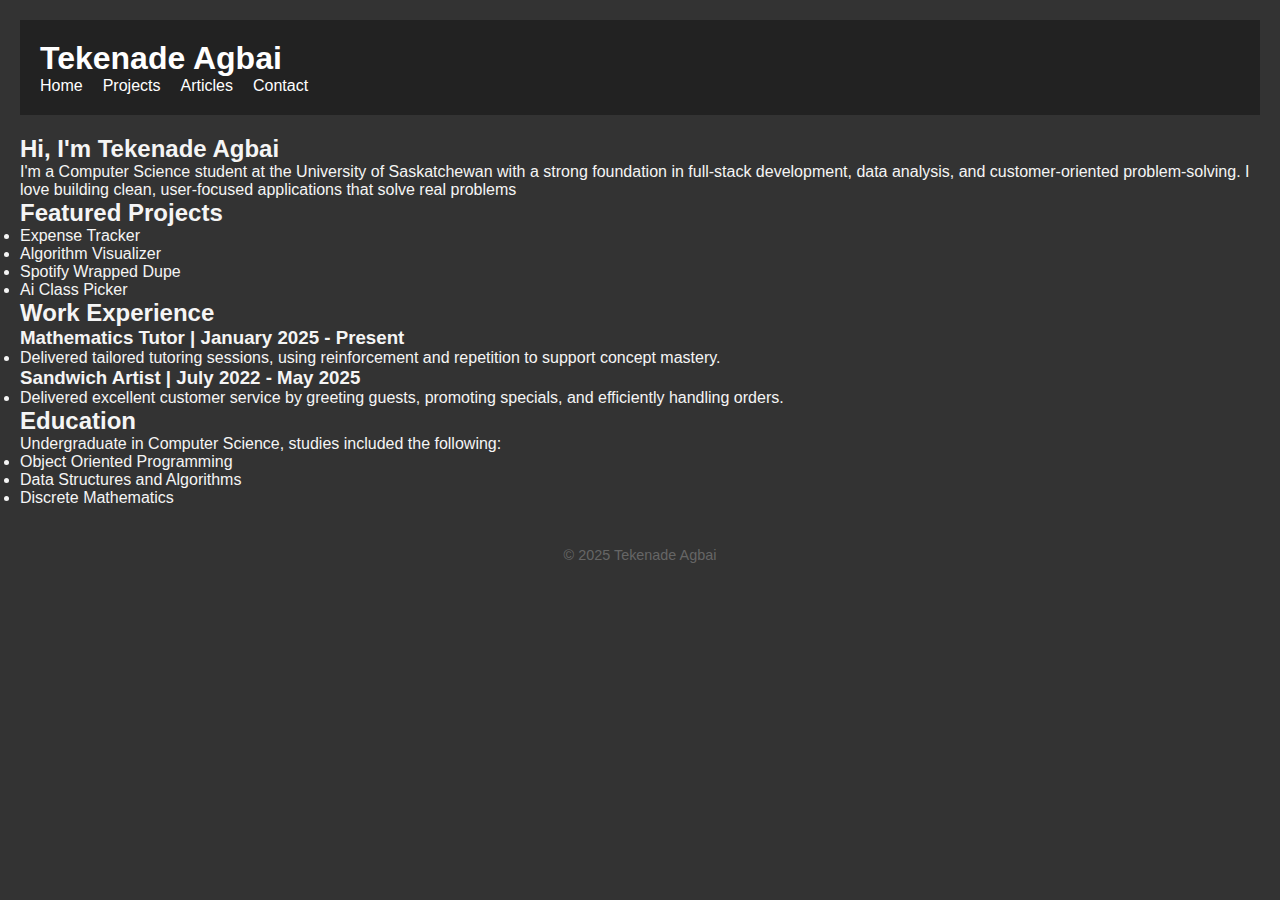
<file: 02-basic-html-website/index.html>
<!DOCTYPE html>
<html lang="en">
  <head>
    <meta charset="UTF-8">
    <meta name="viewport" content="width=device-width, initial-scale=1.0">
    <meta name="description" content="My portfolio website">
    <!-- SEO Meta Tags -->
    <meta name="description" content="A simple HTML-only website for roadmap.sh frontend" />
    <meta name="keywords" content="Frontend Project, HTML, Roadmap.sh" />
    <meta name="author" content="Tekenade Agbai" />
    <title>Tekenade Agbai | Portfolio</title>
    <link rel="stylesheet" href="styles/main.css">
  </head>


    <div></div>

<body>
  <header>
    <h1>Tekenade Agbai</h1>
    <nav>
      <ul>
        <li><a href="index.html">Home</a></li>
        <li><a href="projects.html">Projects</a></li>
        <li><a href="articles.html">Articles</a></li>
        <li><a href="contact.html">Contact</a></li>
      </ul>
    </nav>
  </header>

  <main>
    <section class="intro">
      <h2>Hi, I'm Tekenade Agbai</h2>
      <p>I'm a Computer Science student at the University of Saskatchewan with a strong foundation in full-stack development, data analysis, and customer-oriented problem-solving. I love building clean, user-focused applications that solve real problems</p>
    </section>

    <section class="highlights">
      <h2>Featured Projects</h2>
      <ul>
        <li>Expense Tracker</li>
        <li>Algorithm Visualizer</li>
        <li>Spotify Wrapped Dupe</li>
        <li>Ai Class Picker</li>
      </ul>
    </section>

    <section class = "experience">
      <h2>Work Experience</h2>
      <h3>Mathematics Tutor | January 2025 - Present</h3>
      <ul>
        <li>Delivered tailored tutoring sessions, using reinforcement and repetition to support concept mastery.</li>
      </ul>

      <h3>Sandwich Artist | July 2022 - May 2025</h3>
      <ul>
        <li>Delivered excellent customer service by greeting guests, promoting specials, and efficiently handling orders.</li>
      </ul>
    </section>


    <section class="education">
        <h2>Education</h2>
        <p>
          Undergraduate in Computer Science, studies included the following:
        </p>
        <ul>
          <li>Object Oriented Programming</li>
          <li>Data Structures and Algorithms</li>
          <li>Discrete Mathematics</li>
        </ul>
      </section>
  </main>

  <footer>
    <p>&copy; 2025 Tekenade Agbai</p>
  </footer>
</body>
</html>
</file>
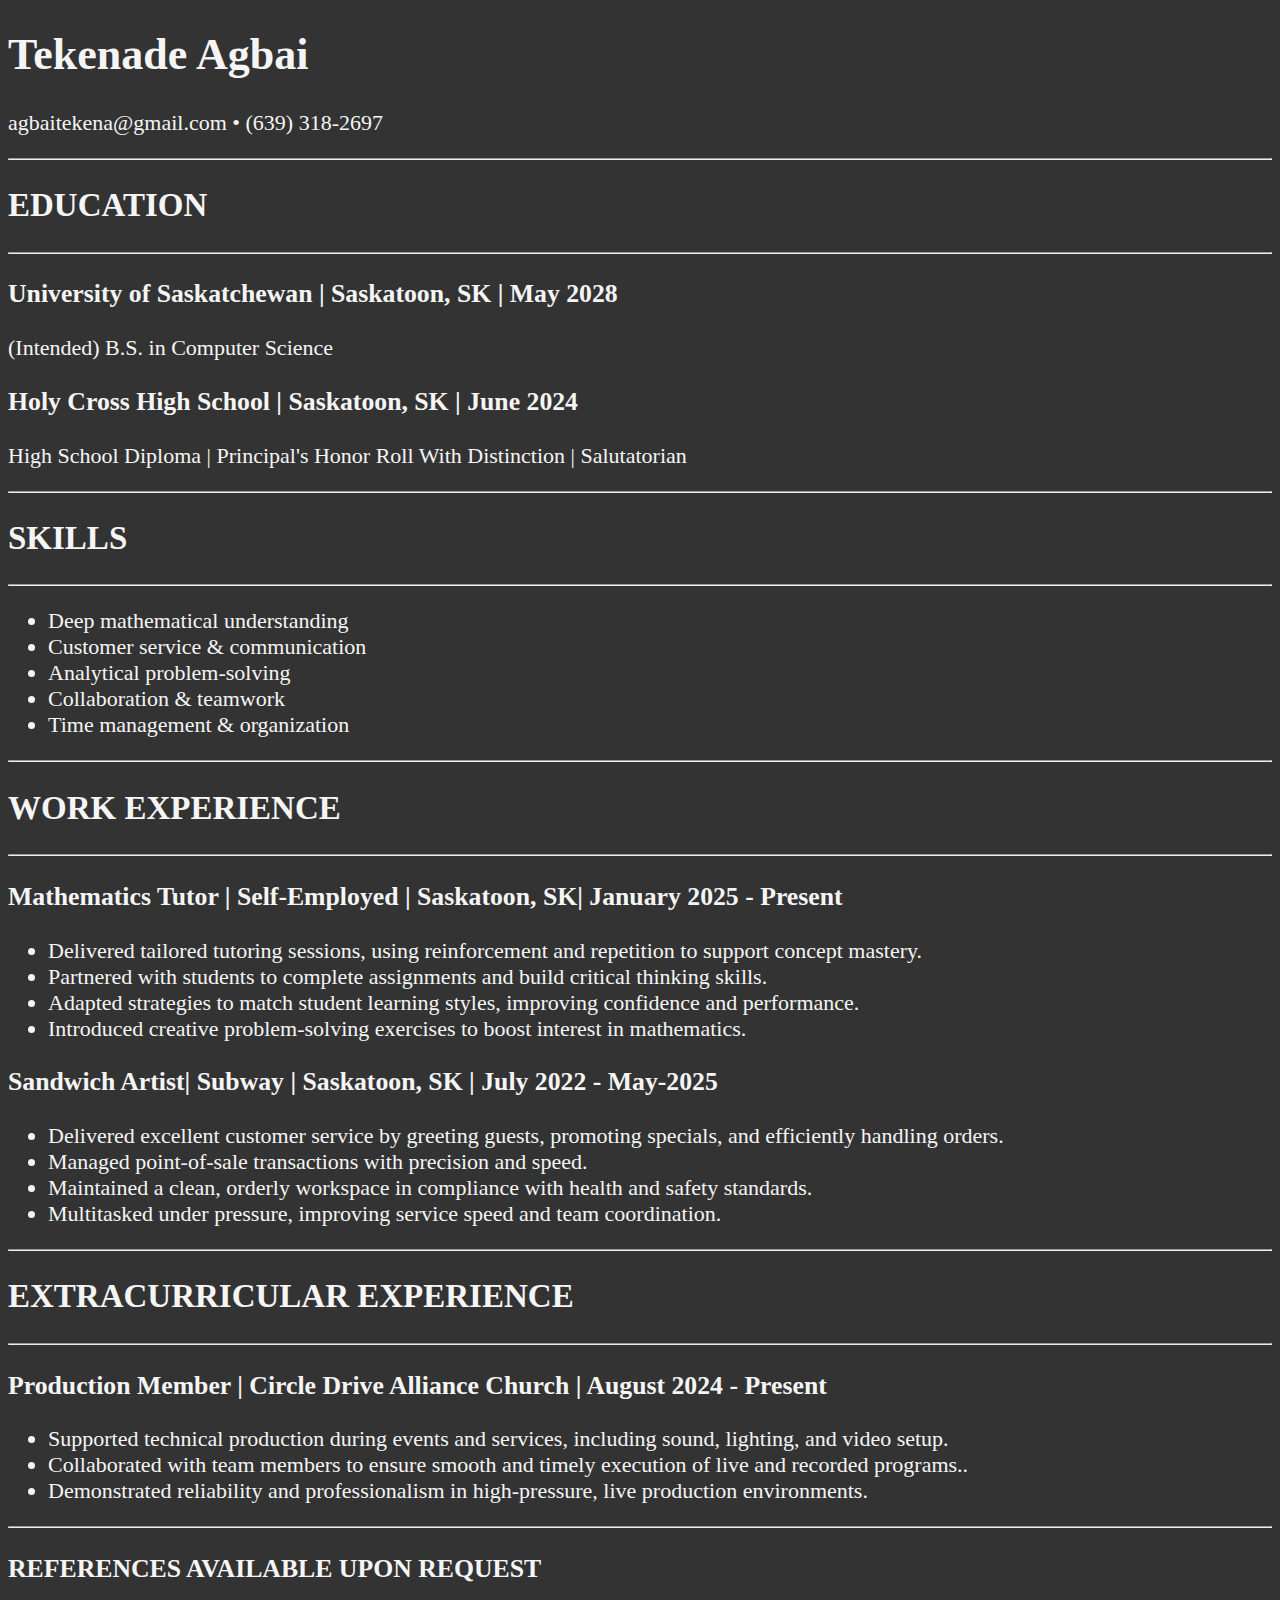
<file: resume.html>
<!DOCTYPE html>
<html lang = "en">

  <head>
    <meta charset="UTF-8">
    <meta name="author" content = "Tekenade Agbai">
    <meta name="description" content = "This is my current resume">
    <title>My Resume</title>
    <link rel="icon" href = "images/JP.webp" type="image/x-icon"><!--Add picture-->
    <link rel="stylesheet" href="main.css">
  </head>
  
  <body>

    <header>
    <h1>Tekenade Agbai</h1>
    <p>agbaitekena@gmail.com • (639) 318-2697</p>
    </header>

    <hr>

    <section id = "Education">

        <h2>EDUCATION</h2>

        <hr>

        <h3>University of Saskatchewan | Saskatoon, SK | May 2028</h3>

        <p>(Intended) B.S. in Computer Science </p>

        <h3>Holy Cross High School | Saskatoon, SK | June 2024</h3>

        <p>High School Diploma | Principal's Honor Roll With Distinction | Salutatorian  </p>
    </section>

    <hr>

    <section id = "Skills">
        
        <h2>SKILLS</h2>

        <hr>
        <ul>
            <li>Deep mathematical understanding</li>
            <li>Customer service & communication</li>
            <li>Analytical problem-solving</li>
            <li>Collaboration & teamwork</li>
            <li>Time management & organization</li>
        </ul>
    </section>

    <hr>

    <section id = "Work Experience">
        
        <h2>WORK EXPERIENCE</h2>

        <hr>

        <h3>Mathematics Tutor | Self-Employed | Saskatoon, SK| January 2025 - Present</h3>

        <ul>
            <li>Delivered tailored tutoring sessions, using reinforcement and repetition to support concept mastery.</li>
            <li>Partnered with students to complete assignments and build critical thinking skills.</li>
            <li>Adapted strategies to match student learning styles, improving confidence and performance.</li>
            <li>Introduced creative problem-solving exercises to boost interest in mathematics.</li>
        </ul>

        <h3>Sandwich Artist| Subway | Saskatoon, SK | July 2022 - May-2025 </h3>

        <ul>
            <li>Delivered excellent customer service by greeting guests, promoting specials, and efficiently handling orders.</li>
            <li>Managed point-of-sale transactions with precision and speed.</li>
            <li>Maintained a clean, orderly workspace in compliance with health and safety standards.</li>
            <li>Multitasked under pressure, improving service speed and team coordination.</li>
        </ul>
    </section>

    <hr>

    <section id = "Extracurricular Experience">

        <h2>EXTRACURRICULAR EXPERIENCE</h2>

        <hr>

        <h3>Production Member | Circle Drive Alliance Church | August 2024 - Present</h3>

        <ul>
            <li>Supported technical production during events and services, including sound, lighting, and video setup.</li>
            <li>Collaborated with team members to ensure smooth and timely execution of live and recorded programs..</li>
            <li>Demonstrated reliability and professionalism in high-pressure, live production environments.</li>
        </ul>

    </section>

    <hr>

    <h3>REFERENCES AVAILABLE UPON REQUEST</h3>
    
  </body>
</file>
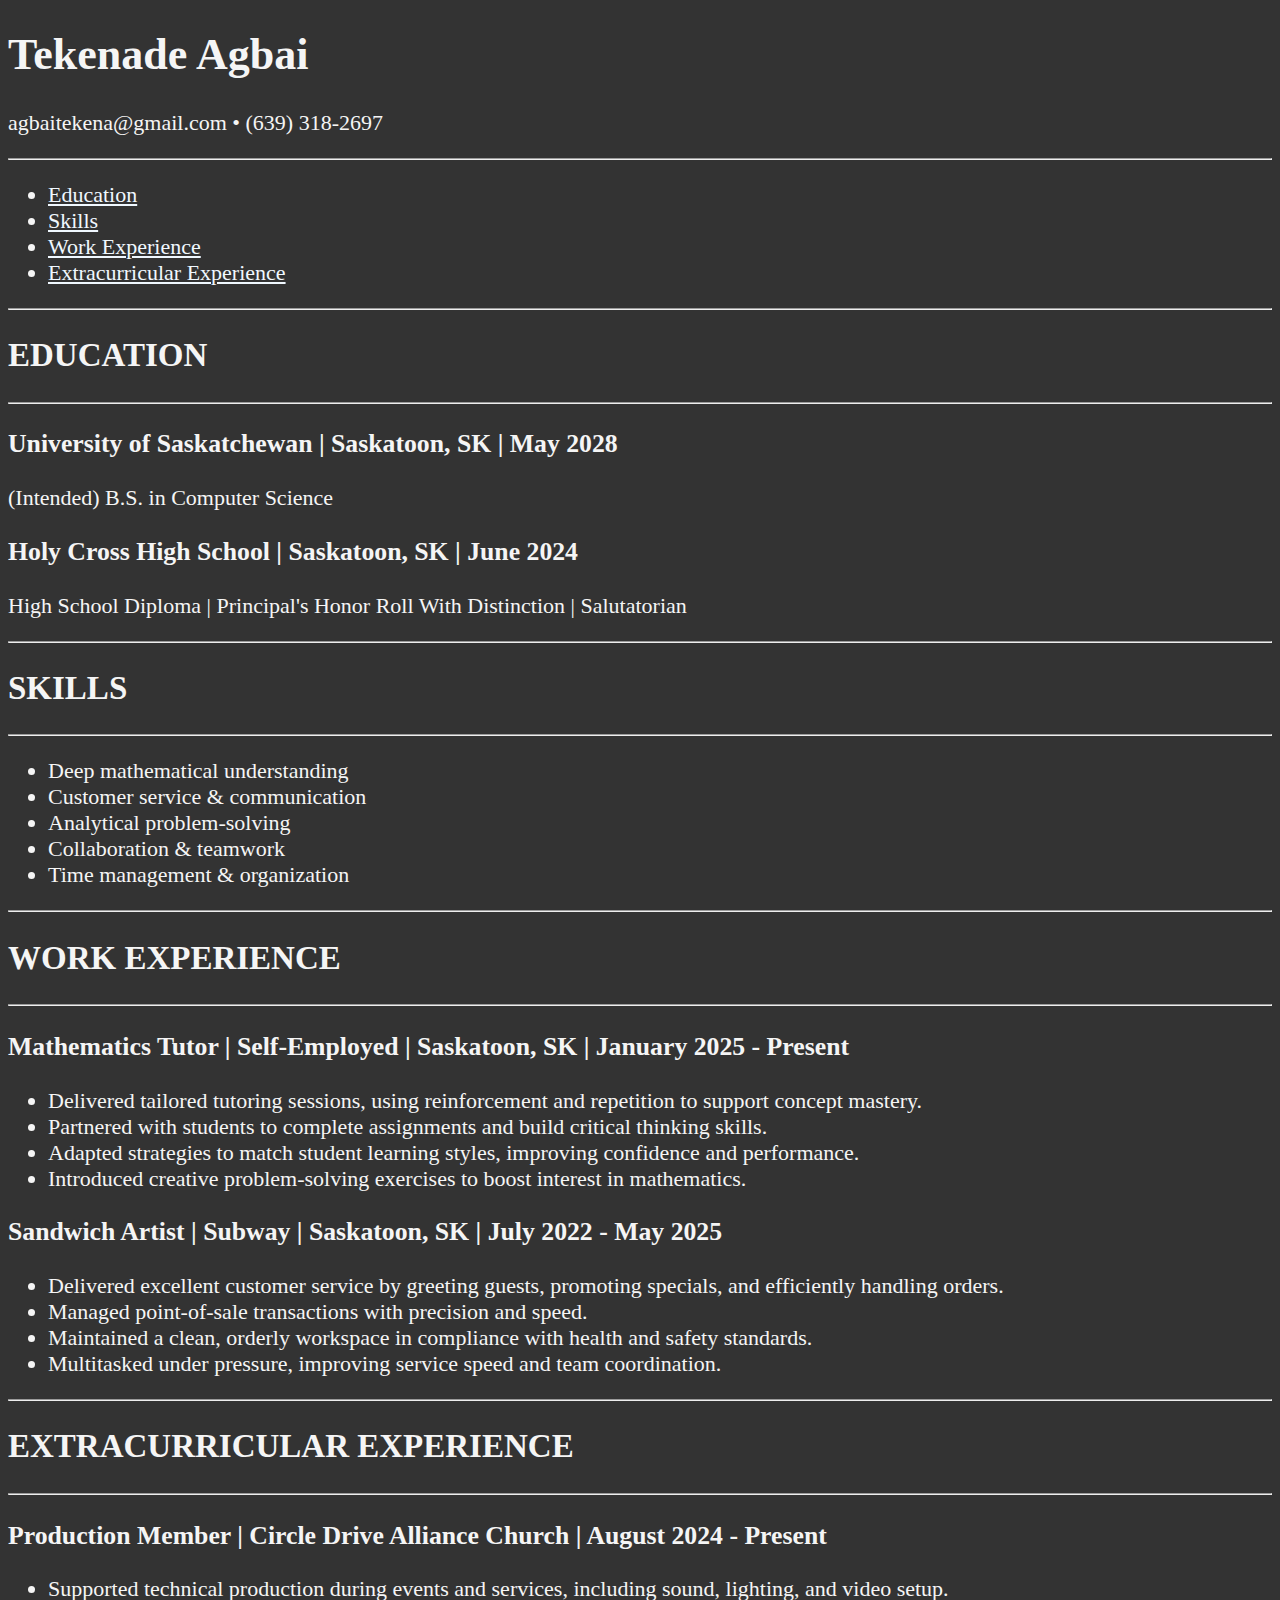
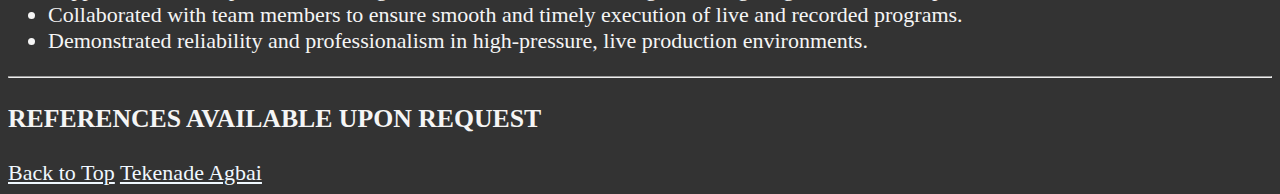
<file: 01-single-page-cv/resume.html>
<!DOCTYPE html>
<html lang="en">

<head>
  <!-- SEO META TAGS -->
  <meta charset="UTF-8">
  <meta name="viewport" content="width=device-width, initial-scale=1.0">
  <meta name="author" content="Tekenade Agbai">
  <meta name="description" content="This is my current resume">
  <link rel="icon" href="images/JP.jpg" type="image/x-icon">
  <link rel="stylesheet" href="main.css">
  <title>Tekenade Agbai | Resume</title>

  <!-- OG Tags -->
  <meta property="og:title" content="Tekenade Agbai | Portfolio">
  <meta property="og:description" content="A CS student with skills in Python, Git, and web development.">
  <meta property="og:image" content="https://yourwebsite.com/thumbnail.jpg">
  <meta property="og:url" content="https://yourwebsite.com">
  <meta property="og:type" content="website">
</head>

<body>
  <header>
    <h1>Tekenade Agbai</h1>
    <p>agbaitekena@gmail.com • (639) 318-2697</p>
  </header>

  <hr>

  <nav>
    <ul>
      <li><a href="#Education">Education</a></li>
      <li><a href="#Skills">Skills</a></li>
      <li><a href="#Work-Experience">Work Experience</a></li>
      <li><a href="#Extracurricular-Experience">Extracurricular Experience</a></li>
    </ul>
  </nav>

  <hr>

  <section id="Education">
    <h2>EDUCATION</h2>
    <hr>
    <h3>University of Saskatchewan | Saskatoon, SK | May 2028</h3>
    <p>(Intended) B.S. in Computer Science</p>

    <h3>Holy Cross High School | Saskatoon, SK | June 2024</h3>
    <p>High School Diploma | Principal's Honor Roll With Distinction | Salutatorian</p>
  </section>

  <hr>

  <section id="Skills">
    <h2>SKILLS</h2>
    <hr>
    <ul>
      <li>Deep mathematical understanding</li>
      <li>Customer service & communication</li>
      <li>Analytical problem-solving</li>
      <li>Collaboration & teamwork</li>
      <li>Time management & organization</li>
    </ul>
  </section>

  <hr>

  <section id="Work-Experience">
    <h2>WORK EXPERIENCE</h2>
    <hr>

    <h3>Mathematics Tutor | Self-Employed | Saskatoon, SK | January 2025 - Present</h3>
    <ul>
      <li>Delivered tailored tutoring sessions, using reinforcement and repetition to support concept mastery.</li>
      <li>Partnered with students to complete assignments and build critical thinking skills.</li>
      <li>Adapted strategies to match student learning styles, improving confidence and performance.</li>
      <li>Introduced creative problem-solving exercises to boost interest in mathematics.</li>
    </ul>

    <h3>Sandwich Artist | Subway | Saskatoon, SK | July 2022 - May 2025</h3>
    <ul>
      <li>Delivered excellent customer service by greeting guests, promoting specials, and efficiently handling orders.</li>
      <li>Managed point-of-sale transactions with precision and speed.</li>
      <li>Maintained a clean, orderly workspace in compliance with health and safety standards.</li>
      <li>Multitasked under pressure, improving service speed and team coordination.</li>
    </ul>
  </section>

  <hr>

  <section id="Extracurricular-Experience">
    <h2>EXTRACURRICULAR EXPERIENCE</h2>
    <hr>

    <h3>Production Member | Circle Drive Alliance Church | August 2024 - Present</h3>
    <ul>
      <li>Supported technical production during events and services, including sound, lighting, and video setup.</li>
      <li>Collaborated with team members to ensure smooth and timely execution of live and recorded programs.</li>
      <li>Demonstrated reliability and professionalism in high-pressure, live production environments.</li>
    </ul>
  </section>

  <hr>

  <h3>REFERENCES AVAILABLE UPON REQUEST</h3>
  <a href="#">Back to Top</a>
  <a href="about.html">Tekenade Agbai</a>
</body>

</html>

<!--    <section>
      <h2>Who I Am</h2>
      <p>I’m a highly motivated developer with experience in both independent and collaborative projects. I specialize in JavaScript, Python, and React, and have a keen interest in making data more accessible through intuitive visualizations.

My approach combines technical problem-solving with user empathy. Outside of tech, I enjoy collecting vinyl records and serving in my local church’s production team.</p>
    </section>

    <section>
      <h2>Skills</h2>
      <ul>
        <li><strong>Languages:</strong> Python, JavaScript, HTML,CSS, SQL</li>
        <li><strong>Frameworks </strong>Git, GitHub, React, Node.js</li>
        <li><strong>Soft Skills:</strong> Communication, Time Management, Teamwork, Tutoring</li>
      </ul>
    </section>-->
</file>
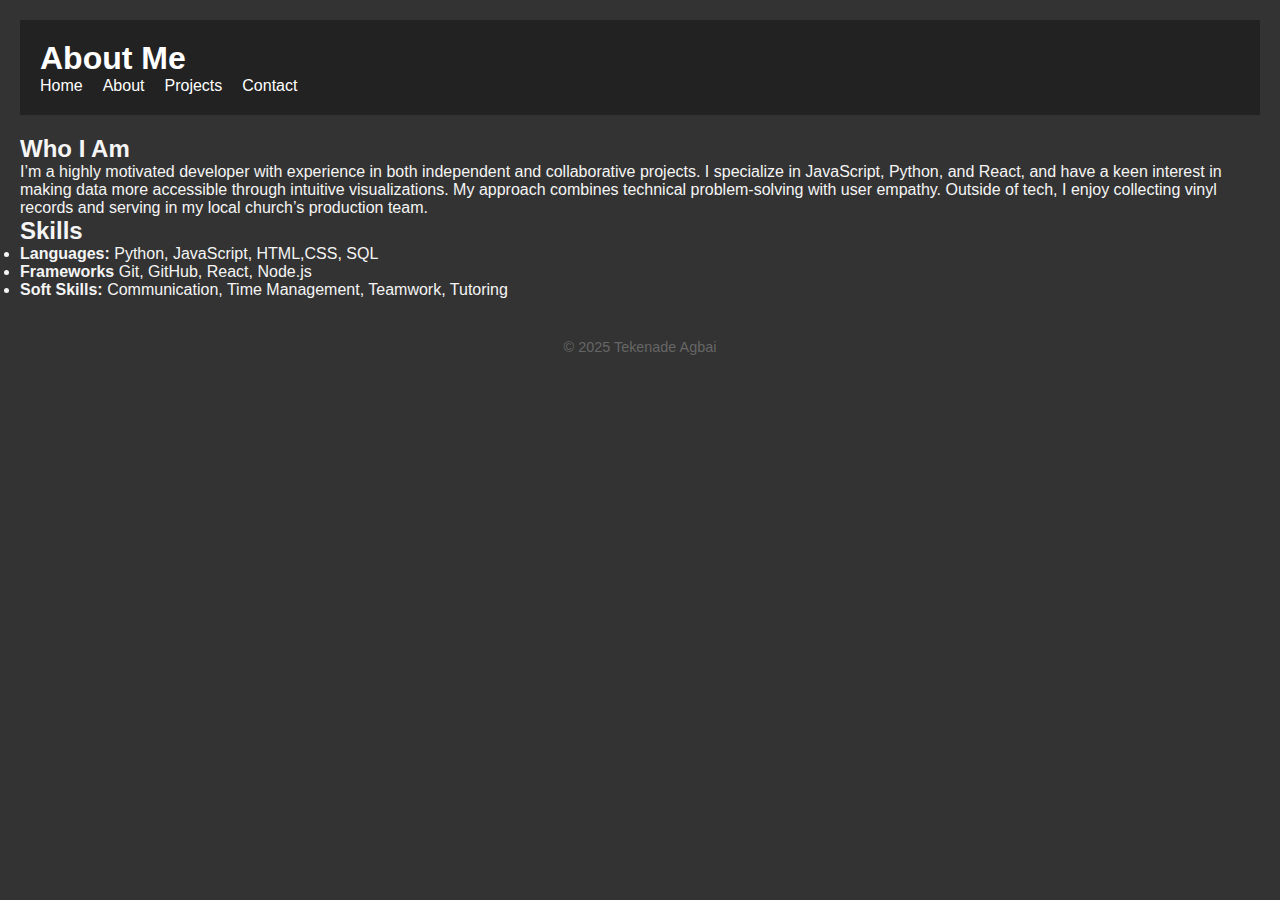
<file: 02-basic-html-website/about.html>
<!DOCTYPE html>
<html lang="en">
<head>
  <meta charset="UTF-8">
  <meta name="viewport" content="width=device-width, initial-scale=1.0">
  <title>About | Tekenade Agbai</title>
  <link rel="stylesheet" href="styles/main.css">
</head>
<body>
  <header>
    <h1>About Me</h1>
    <nav>
      <ul>
        <li><a href="index.html">Home</a></li>
        <li><a href="about.html">About</a></li>
        <li><a href="projects.html">Projects</a></li>
        <li><a href="contact.html">Contact</a></li>
      </ul>
    </nav>
  </header>

  <main>
    <section>
      <h2>Who I Am</h2>
      <p>I’m a highly motivated developer with experience in both independent and collaborative projects. I specialize in JavaScript, Python, and React, and have a keen interest in making data more accessible through intuitive visualizations.

My approach combines technical problem-solving with user empathy. Outside of tech, I enjoy collecting vinyl records and serving in my local church’s production team.</p>
    </section>

    <section>
      <h2>Skills</h2>
      <ul>
        <li><strong>Languages:</strong> Python, JavaScript, HTML,CSS, SQL</li>
        <li><strong>Frameworks </strong>Git, GitHub, React, Node.js</li>
        <li><strong>Soft Skills:</strong> Communication, Time Management, Teamwork, Tutoring</li>
      </ul>
    </section>
  </main>

  <footer>
    <p>&copy; 2025 Tekenade Agbai</p>
  </footer>
</body>
</html>
</file>
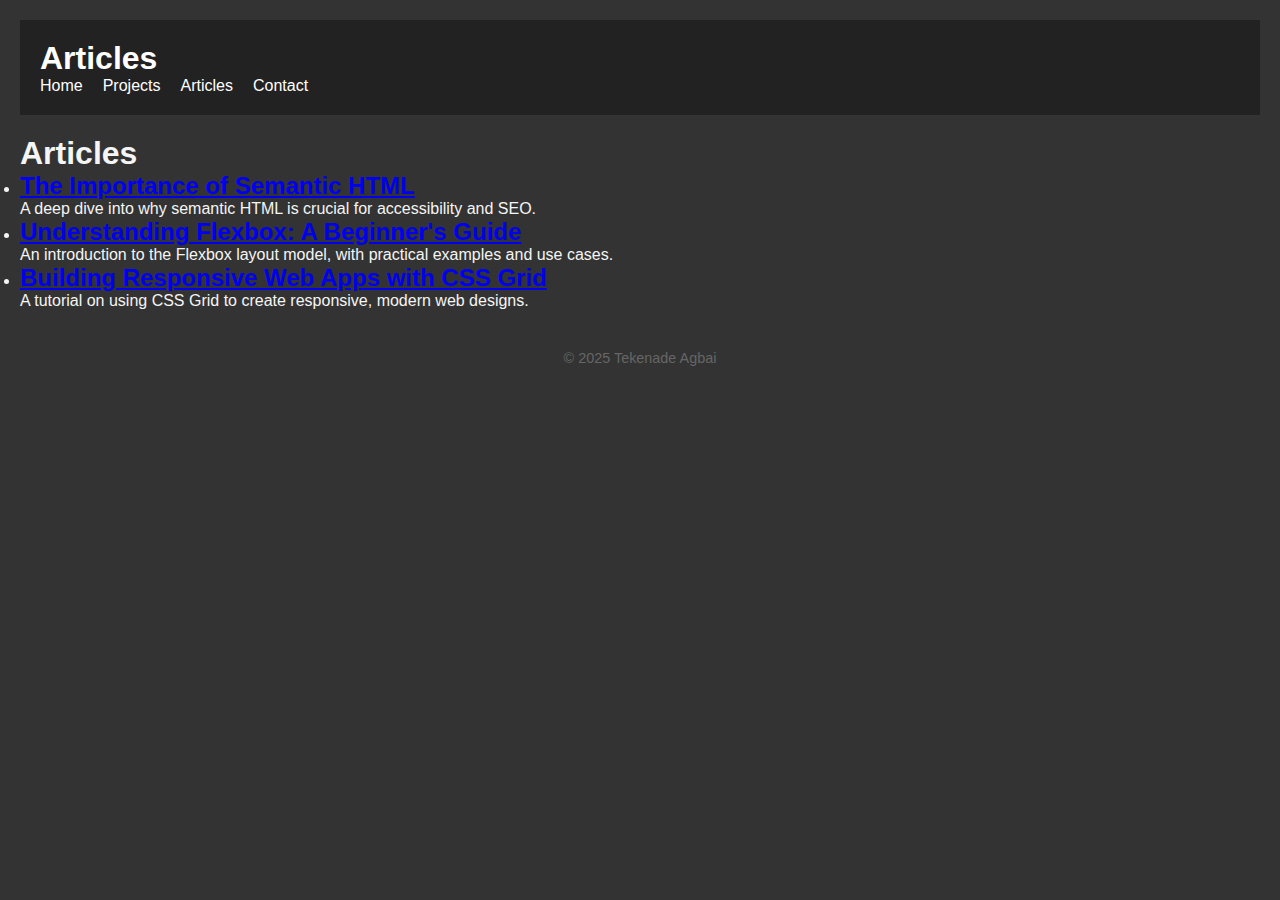
<file: 02-basic-html-website/articles.html>
<!DOCTYPE html>
<html lang="en">
<head>
    <meta charset="UTF-8">
    <meta name="viewport" content="width=device-width, initial-scale=1.0">
    <!-- SEO Meta Tags -->
    <meta name="description" content="Articles for a simple HTML-only website for roadmap.sh frontend" />
    <meta name="keywords" content="Frontend Project, HTML, Roadmap.sh" />
    <meta name="author" content="Tekenade Agbai" />
    <title>Tekenade Agbai | Articles</title>
    <link rel="stylesheet" href="styles/main.css">
</head>
  <body>
    <header>
      <h1>Articles</h1>
      <nav>
        <ul>
          <li><a href="index.html">Home</a></li>
          <li><a href="projects.html">Projects</a></li>
          <li><a href="articles.html">Articles</a></li>
          <li><a href="contact.html">Contact</a></li>
        </ul>
      </nav>
    </header>

      <main>
        <section class="articles">
          <h1>Articles</h1>
          <ul>
            <li>
              <h2><a href="article1.html">The Importance of Semantic HTML</a></h2>
              <p>A deep dive into why semantic HTML is crucial for accessibility and SEO.</p>
            </li>
            <li>
              <h2><a href="article2.html">Understanding Flexbox: A Beginner's Guide</a></h2>
              <p>An introduction to the Flexbox layout model, with practical examples and use cases.</p>
            </li>
            <li>
              <h2><a href="article3.html">Building Responsive Web Apps with CSS Grid</a></h2>
              <p>A tutorial on using CSS Grid to create responsive, modern web designs.</p>
            </li>
          </ul>
        </section>
      </main>
    <footer>
      <p>&copy; 2025 Tekenade Agbai</p>
    </footer>
  </body>
</html>
</file>
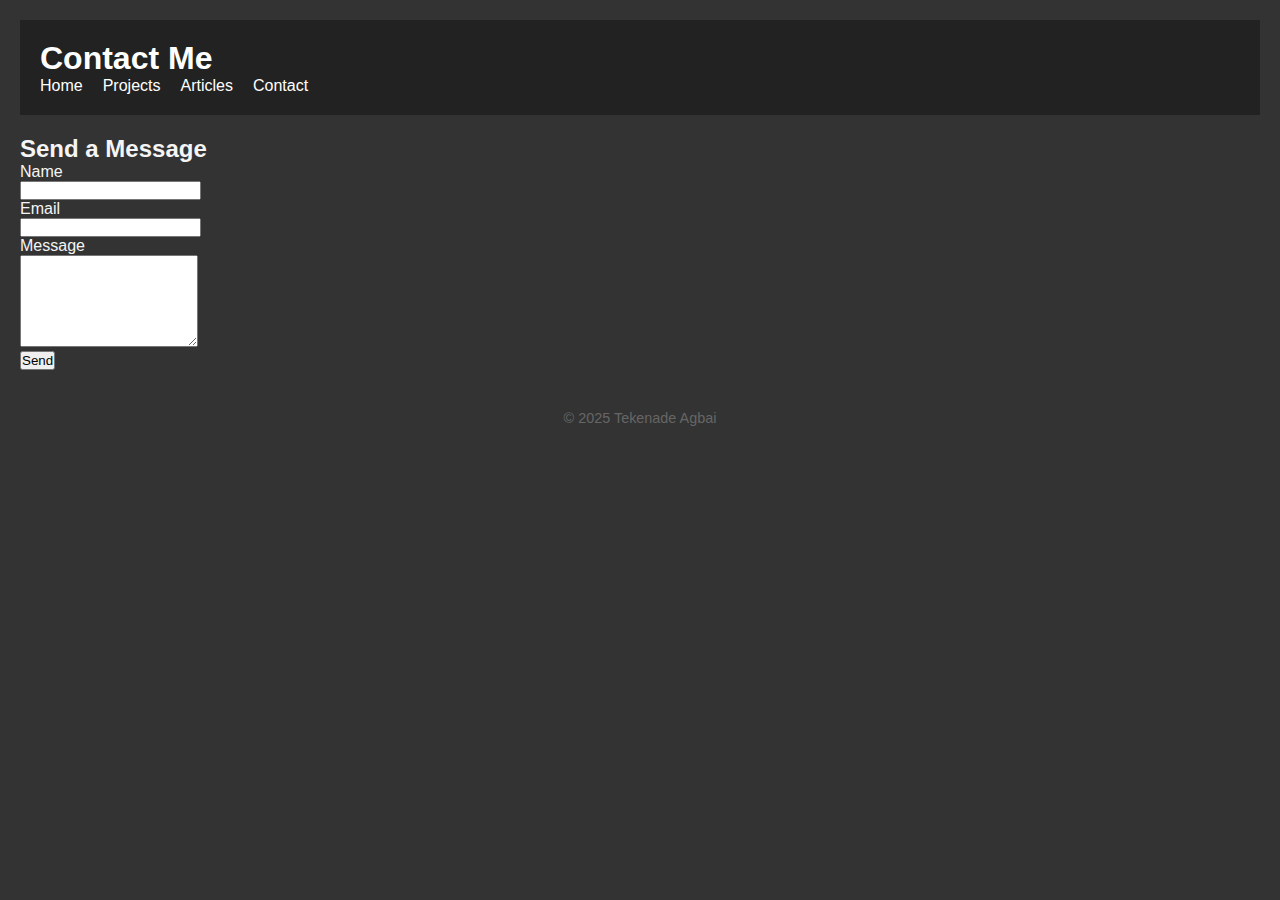
<file: 02-basic-html-website/contact.html>
<!DOCTYPE html>
<html lang="en">
<head>
    <meta charset="UTF-8">
    <meta name="viewport" content="width=device-width, initial-scale=1.0">
    <!-- SEO Meta Tags -->
    <meta name="description" content="Contact form for a simple HTML-only website for roadmap.sh frontend" />
    <meta name="keywords" content="Frontend Project, HTML, Roadmap.sh" />
    <meta name="author" content="Tekenade Agbai" />
    <title>Tekenade Agbai | Contact</title>
    <link rel="stylesheet" href="styles/main.css">
</head>
<body>
  <header>
    <h1>Contact Me</h1>
    <nav>
      <ul>
        <li><a href="index.html">Home</a></li>
        <li><a href="projects.html">Projects</a></li>
        <li><a href="articles.html">Articles</a></li>
        <li><a href="contact.html">Contact</a></li>
      </ul>
    </nav>
  </header>

  <main>
    <section>
      <h2>Send a Message</h2>
      <form action="#" method="post">
        <label for="name">Name</label><br>
        <input type="text" id="name" name="name" required><br>

        <label for="email">Email</label><br>
        <input type="email" id="email" name="email" required><br>

        <label for="message">Message</label><br>
        <textarea id="message" name="message" rows="6" required></textarea><br>

        <button type="submit">Send</button>
      </form>
    </section>
  </main>

  <footer>
    <p>&copy; 2025 Tekenade Agbai</p>
  </footer>
</body>
</html>
</file>
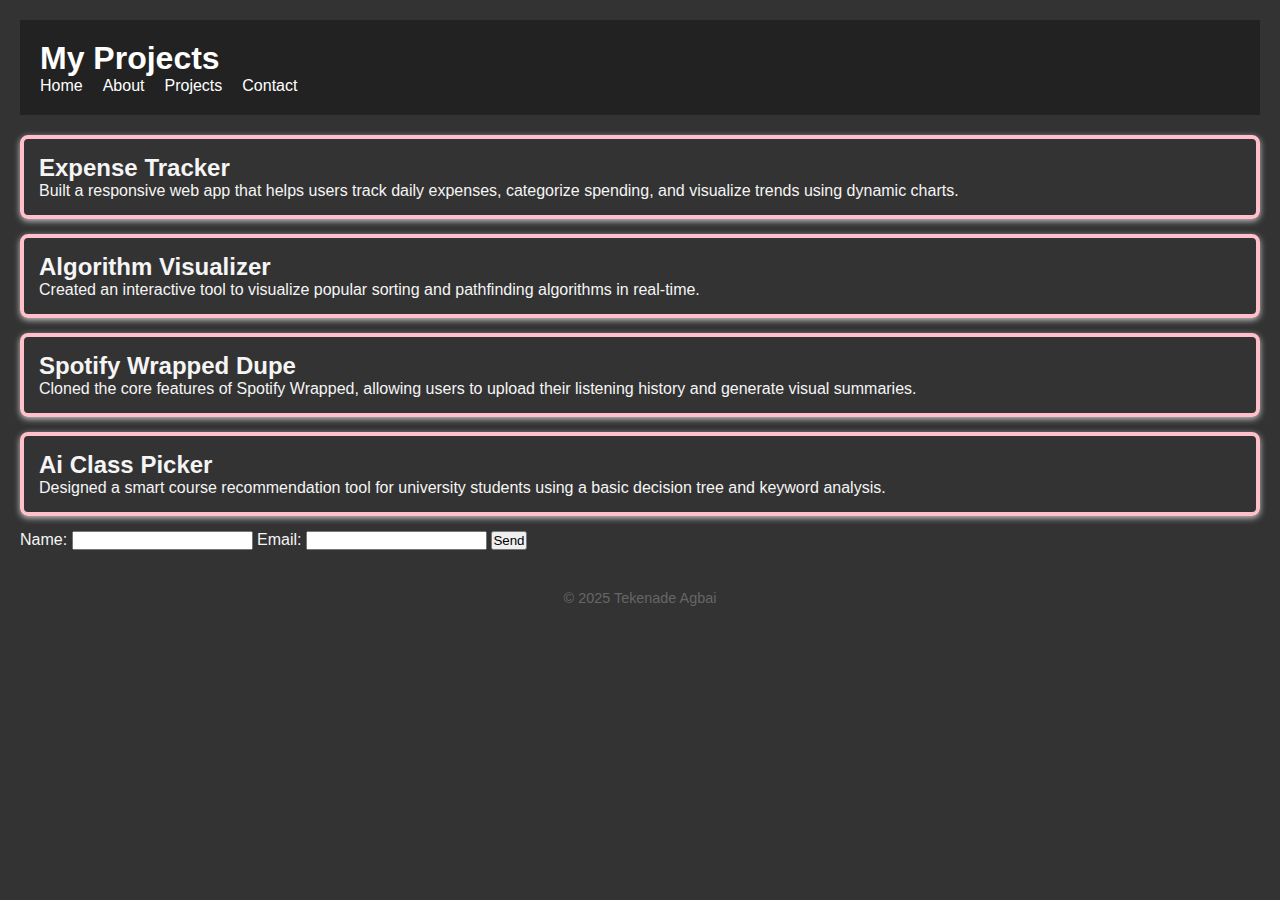
<file: 02-basic-html-website/projects.html>
<!DOCTYPE html>
<html lang="en">
<head>
  <meta charset="UTF-8">
  <meta name="viewport" content="width=device-width, initial-scale=1.0">
  <title>Projects | Tekenade Agbai</title>
  <link rel="stylesheet" href="styles/main.css">
</head>
<body>
  <header>
    <h1>My Projects</h1>
    <nav>
      <ul>
        <li><a href="index.html">Home</a></li>
        <li><a href="about.html">About</a></li>
        <li><a href="projects.html">Projects</a></li>
        <li><a href="contact.html">Contact</a></li>
      </ul>
    </nav>
  </header>

  <main>
    <section class="project">
      <h2>Expense Tracker</h2>
      <p>Built a responsive web app that helps users track daily expenses, categorize spending, and visualize trends using dynamic charts.</p>
    </section>

    <section class="project">
      <h2>Algorithm Visualizer</h2>
      <p>Created an interactive tool to visualize popular sorting and pathfinding algorithms in real-time.</p>
    </section>

    <section class="project">
      <h2>Spotify Wrapped Dupe</h2>
      <p>Cloned the core features of Spotify Wrapped, allowing users to upload their listening history and generate visual summaries.</p>
    </section>

    <section class="project">
      <h2>Ai Class Picker</h2>
      <p>Designed a smart course recommendation tool for university students using a basic decision tree and keyword analysis.</p>
    </section>

  </main>

<form action="/submit" method="post">
  <label for="name">Name:</label>
  <input type="text" id="name" name="name">

  <label for="email">Email:</label>
  <input type="email" id="email" name="email">

  <button type="submit">Send</button>
</form>

  <footer>
    <p>&copy; 2025 Tekenade Agbai</p>
  </footer>
</body>
</html>
</file>
<file: main.css>
html {
    font-size: 22px;
}

body {
    background-color: #333;
    color: whitesmoke;
}

a {
    color: aliceblue;
}

a:visited {
    color:lightgray;
}

a:hover, a:active {
    color: #eee;
}
</file>
<file: 01-single-page-cv/main.css>
html {
    font-size: 22px;
}

body {
    background-color: #333;
    color: whitesmoke;
}

a {
    color: aliceblue;
}

a:visited {
    color:lightgray;
}

a:hover, a:active {
    color: #eee;
}
</file>
<file: 02-basic-html-website/styles/main.css>
/* Reset some default browser styles */
* {
  margin: 0;
  padding: 0;
  box-sizing: border-box;
}

body {
  font-family: 'Segoe UI', sans-serif;
  background-color: #333;
  color: #f5f5f5;
  padding: 20px;
}

header {
  background-color: #222;
  color: white;
  padding: 20px;
  margin-bottom: 20px;
}

nav ul {
  list-style: none;
  display: flex;
  gap: 20px;
}

nav a {
  color: white;
  text-decoration: none;
}

nav a:hover {
  text-decoration: underline;
}

.project {
  background-color: 333;
  padding: 15px;
  margin-bottom: 15px;
  border-radius: 8px;
  box-shadow: 0 2px 6px rgba(230, 228, 228, 0.84);
  border: 4px solid pink
}

footer {
  margin-top: 40px;
  text-align: center;
  font-size: 0.9rem;
  color: #666;
}
</file>
